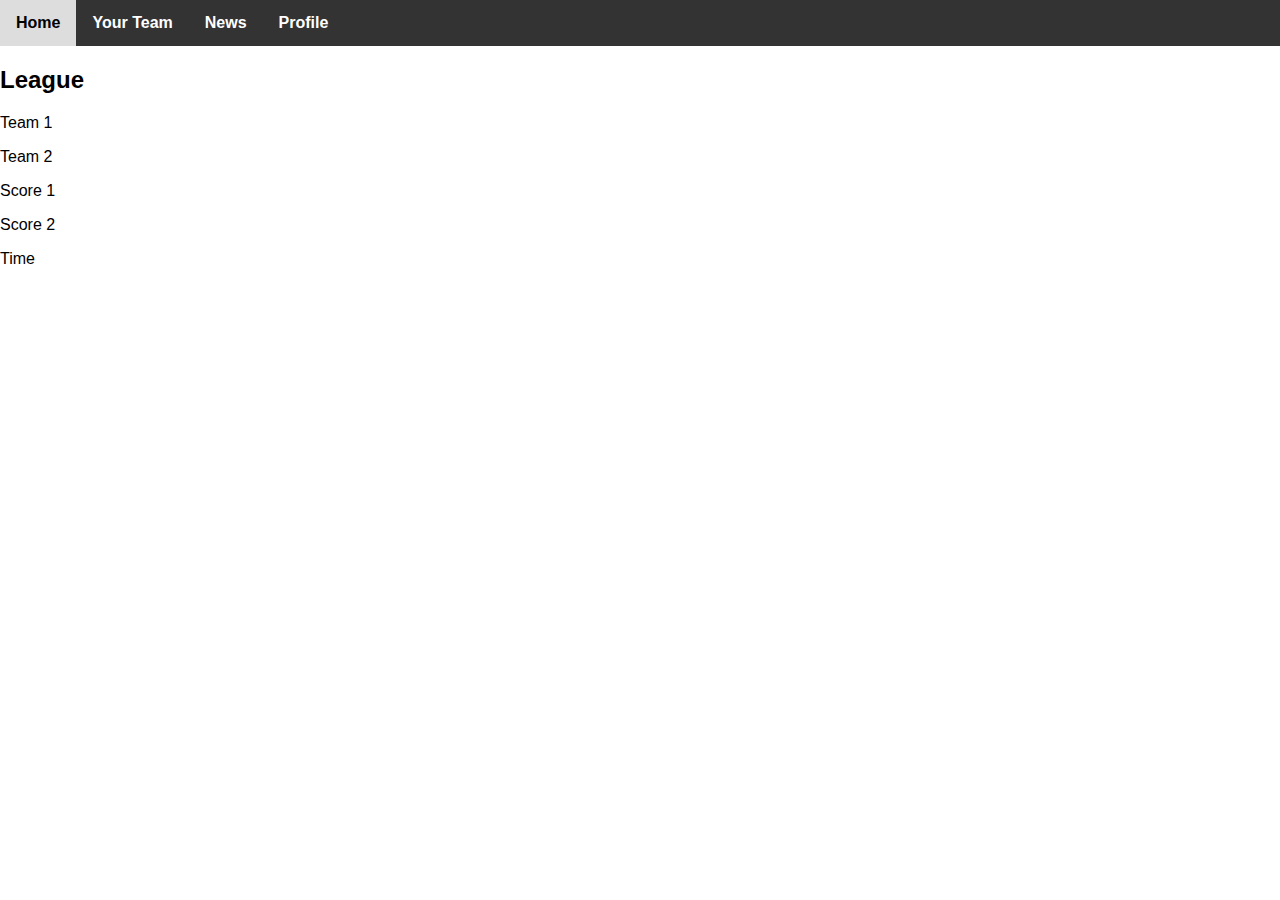
<file: Home.html>
<!DOCTYPE html>
<html lang="en">
<head>
    <meta charset="UTF-8">
    <meta name="viewport" content="width=device-width, initial-scale=1.0">
    <title>Millie's Sports</title>
    <link rel="stylesheet" href="style.css">
</head>
<body>
    <div class = "navbar">
        <a href="home.html">Home</a>
        <a href="YourTeam.html">Your Team</a>
        <a href="News.html">News</a>
        <a href="Profile.html">Profile</a>
    </div>

    <!-- Make the section for league games -->
    <!-- Section for day of the week and ability to switch days to see different games -->
     <div>
        <h2>League</h2>
        <P>Team 1</P>
        <P>Team 2</P>
        <P>Score 1</P>
        <p>Score 2</P>
        <p>Time</p>
        <!-- Repeat for more games on given day-->
     </div>
     
</body>
</html>
</file>
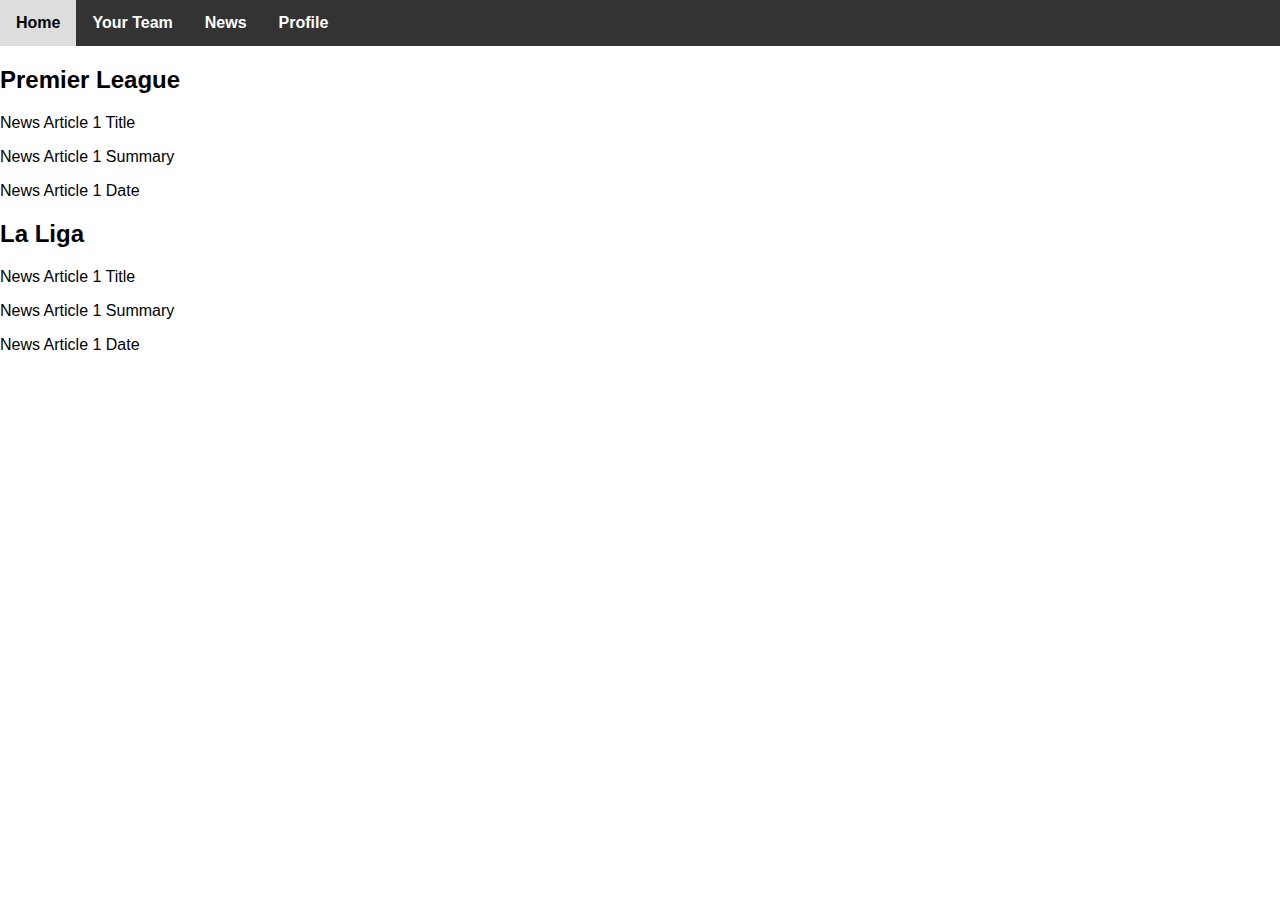
<file: News.html>
<!DOCTYPE html>
<html lang="en">
<head>
    <meta charset="UTF-8">
    <meta name="viewport" content="width=device-width, initial-scale=1.0">
    <title>Latest News</title>
    <link rel="stylesheet" href="style.css">
</head>
<body>
    <div class = "navbar">
        <a href="home.html">Home</a>
        <a href="YourTeam.html">Your Team</a>
        <a href="News.html">News</a>
        <a href="Profile.html">Profile</a>
    </div>

    <!-- News content goes here -->
     <div>
        <h2>Premier League</h2>
        <P>News Article 1 Title</P>
        <p>News Article 1 Summary</p>
        <p>News Article 1 Date</p>
        <!-- Repeat for more news articles-->
     </div>
     <div>
        <h2>La Liga</h2>
        <P>News Article 1 Title</P>
        <p>News Article 1 Summary</p>
        <p>News Article 1 Date</p>
        <!-- Repeat for more news articles-->
     </div>
</body>
</html>
</file>
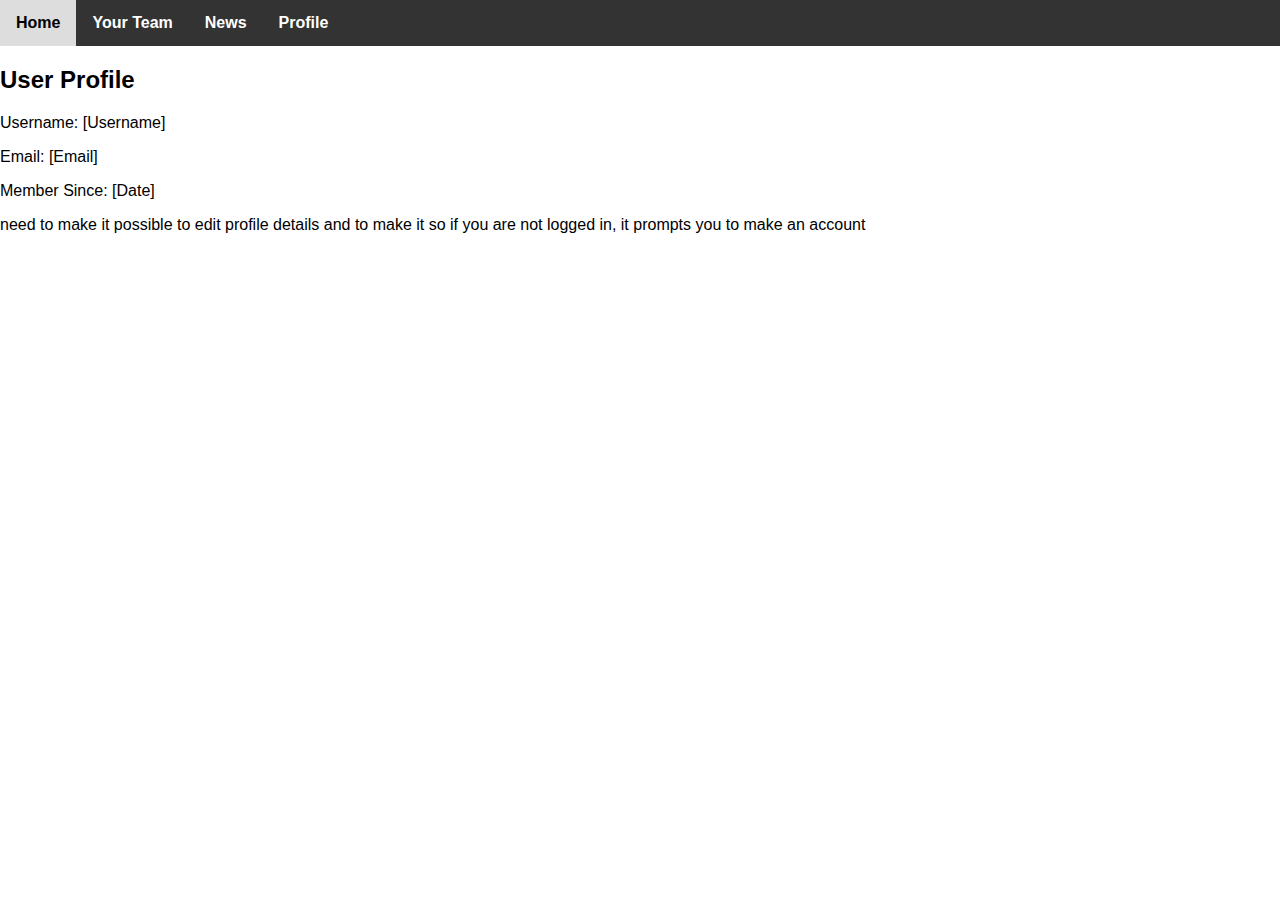
<file: Profile.html>
<!DOCTYPE html>
<html lang="en">
<head>
    <meta charset="UTF-8">
    <meta name="viewport" content="width=device-width, initial-scale=1.0">
    <title>Profile</title>
    <link rel="stylesheet" href="style.css">
</head>
<body>
    <div class = "navbar">
        <a href="home.html">Home</a>
        <a href="YourTeam.html">Your Team</a>
        <a href="News.html">News</a>
        <a href="Profile.html">Profile</a>
    </div>
    <!-- Profile content goes here -->
     <div>
        <h2>User Profile</h2>
        <P>Username: [Username]</P>
        <p>Email: [Email]</p>
        <p>Member Since: [Date]</p>
        <!-- Additional profile details can be added here -->
     </div>
     <div>
        need to make it possible to edit profile details and to make it so if you are not logged in, it prompts you to make an account
     </div>
</body>
</html>
</file>
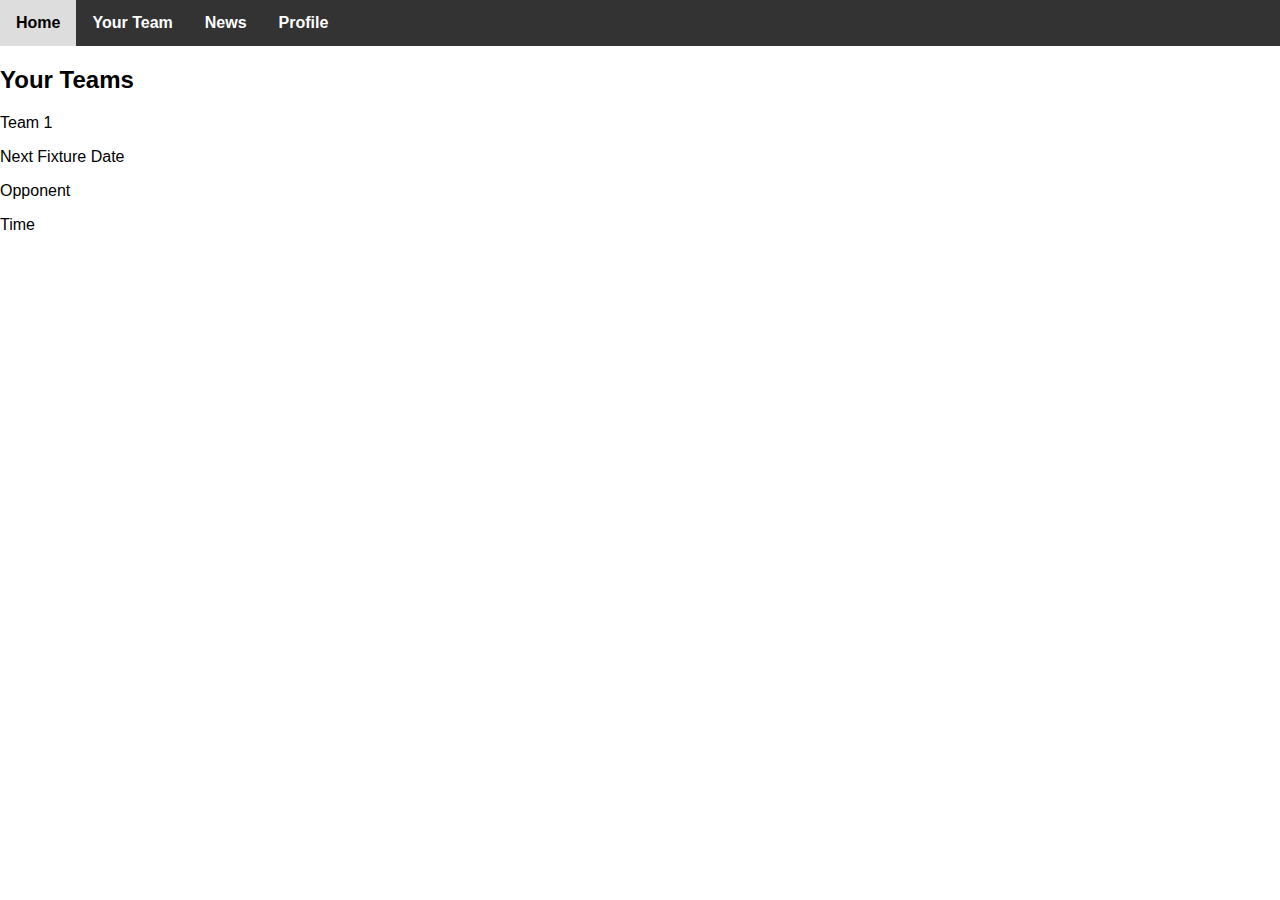
<file: YourTeam.html>
<!DOCTYPE html>
<html lang="en">
<head>
    <meta charset="UTF-8">
    <meta name="viewport" content="width=device-width, initial-scale=1.0">
    <title>Favorite Teams</title>
    <link rel="stylesheet" href="style.css">
</head>
<body>
    <div class = "navbar">
        <a href="Home.html">Home</a>
        <a href="YourTeam.html">Your Team</a>
        <a href="News.html">News</a>
        <a href="Profile.html">Profile</a>
    </div>
    <!-- List of favorite teams and when their next fixture is -->
     <div class = "Fav team 1"> 
        <h2>Your Teams</h2>
        <P>Team 1</P>
        <p>Next Fixture Date</p>
        <p>Opponent</p>
        <p>Time</p>
        <!-- Repeat for more teams-->
     </div>
     <!-- Repeat for more teams if user has more favorited teams if user has any more-->
</body>
</html>
</file>
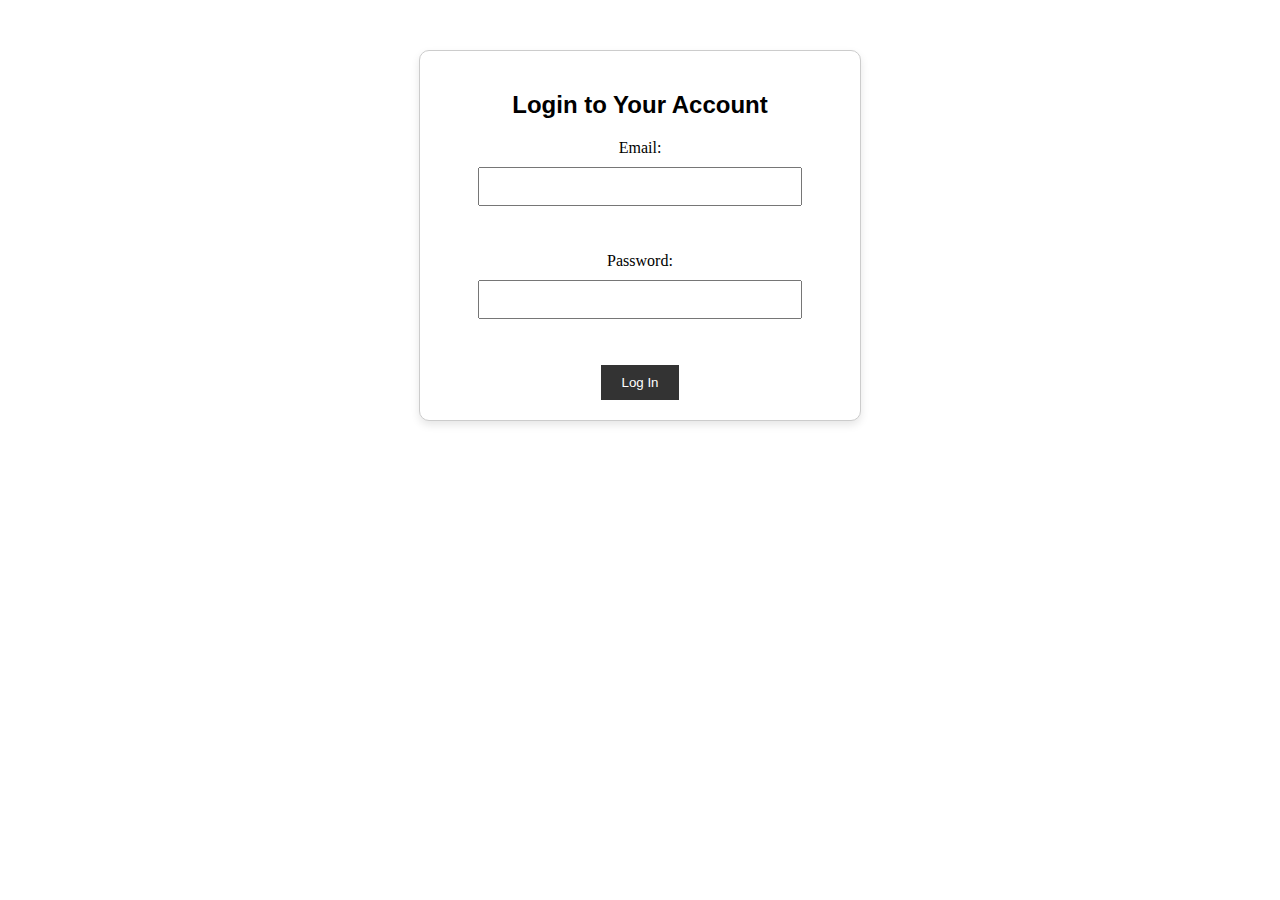
<file: FrontEnd/login.html>
<!DOCTYPE html>
<html lang="en">
<head>
    <meta charset="UTF-8">
    <meta name="viewport" content="width=device-width, initial-scale=1.0">
    <title>Login</title>
    <link rel="stylesheet" href="style.css">
</head>
<body>
    <div class = 'login'>
        <h2>Login to Your Account</h2>
        <form action="/submit-login" method="POST">
            <label for="email">Email:</label>
            <input type="email" id="email" name="email" required><br><br>
            <label for="password">Password:</label>
            <input type="password" id="password" name="password" required><br><br>
            <button type="submit">Log In</button>
        </form>
    </div>
</body>
</html>
</file>
<file: style.css>
.navbar {
    background-color: #333;
    overflow: hidden;
}

.navbar a {
    float: left;
    display: block;
    color: white;
    text-align: center;
    padding: 14px 16px;
    text-decoration: none;
    font-weight: bold;
}

.navbar a:hover {
    background-color: #ddd;
    color: black;
}

body {
    font-family: Arial, sans-serif;
    margin: 0;
    padding: 0;
}
</file>
<file: FrontEnd/style.css>
.navbar {
    background-color: #333;
    overflow: hidden;
}

.navbar a {
    float: left;
    display: block;
    color: white;
    text-align: center;
    padding: 14px 16px;
    text-decoration: none;
    font-weight: bold;
}

.navbar a:hover {
    background-color: #ddd;
    color: black;
}

#searchBox {
    float: left;
    padding: 8px 12px;
    margin-top: 8px;
    margin-left: 8px;
    border: 1px solid #ccc;
    border-radius: 20px;
    font-size: 14px;
    width: 200px;
}

#searchBtn {
    float: left;
    padding: 8px 16px;
    margin-top: 8px;
    margin-left: 8px;
    background-color: #4CAF50;
    color: white;
    border: none;
    border-radius: 20px;
    cursor: pointer;
    font-size: 14px;
}

#searchBtn:hover {
    background-color: #45a049;
}

body {
    font-family: Arial, sans-serif;
    margin: 0;
    padding: 0;
}

.login{
    text-align: center;
    margin-top: 50px;
    width: 400px;
    margin: 50px auto;
    padding: 20px;
    border: 1px solid #ccc;
    border-radius: 10px;
    box-shadow: 0 4px 8px rgba(0, 0, 0, 0.1);
    background-color: #fff;
}
.login input {
    display: block;
    margin: 10px auto;
    padding: 10px;
    width: 80%;
    max-width: 300px;
}

.login button {
    padding: 10px 20px;
    background-color: #333;
    color: white;
    border: none;
    cursor: pointer;
}

.login button:hover {
    background-color: #555;
}

#google-login-btn {
    background-color: #4285f4;
    color: white;
    border: none;
    padding: 10px 20px;
    cursor: pointer;
    width: 100%;
    margin-top: 10px;
}

#google-login-btn:hover {
    background-color: #3367d6;
}

.login label {
    font-family: Georgia, serif;
}

.register{
    text-align: center;
    margin-top: 50px;
    width: 400px;
    margin: 50px auto;
    padding: 20px;
    border: 1px solid #ccc;
    border-radius: 10px;
    box-shadow: 0 4px 8px rgba(0, 0, 0, 0.1);
    background-color: #fff;
}
.register input {
    display: block;
    margin: 10px auto;
    padding: 10px;
    width: 80%;
    max-width: 300px;
}

.register button {
    padding: 10px 20px;
    background-color: #333;
    color: white;
    border: none;
    cursor: pointer;
}

.register button:hover {
    background-color: #555;
}

.register label {
    font-family: Georgia, serif;
}


.profile-prompt {
    text-align: center;
    margin-top: 50px;
}

.profile-prompt button {
    padding: 10px 20px;
    margin: 10px;
    background-color: #333;
    color: white;
    border: none;
    cursor: pointer;
}

.profile-prompt button:hover {
    background-color: #555;
}

/* League sections styling */
.leagues-container {
    display: flex;
    flex-direction: column;
    gap: 20px;
    padding: 20px;
    max-width: 1200px;
    margin: 0 auto;
}

.league-card {
    background-color: #fff;
    border: 1px solid #ddd;
    border-radius: 8px;
    box-shadow: 0 2px 4px rgba(0, 0, 0, 0.1);
    padding: 15px;
}

.league-card h2 {
    margin: 0 0 10px 0;
    font-size: 1.5em;
    color: #333;
    border-bottom: 1px solid #eee;
    padding-bottom: 5px;
}

.matches {
    display: flex;
    flex-direction: column;
    gap: 10px;
}

.match {
    display: flex;
    justify-content: space-between;
    align-items: center;
    padding: 10px;
    background-color: #f9f9f9;
    border-radius: 5px;
    transition: background-color 0.2s;
}

.match:hover {
    background-color: #e0e0e0;
}

.team {
    font-weight: bold;
    flex: 1;
}

.vs {
    color: #666;
    margin: 0 10px;
}

.score {
    font-weight: bold;
    color: #000000;
    margin: 0 10px;
}

.time {
    color: #666;
}

/* Responsive for mobile */
@media (max-width: 768px) {
    .leagues-container {
        padding: 10px;
    }
    .match {
        flex-direction: column;
        text-align: center;
        gap: 5px;
    }
    .team, .vs, .score, .time {
        margin: 0;
    }
}

/* Your Team page styling */
.your-team-section {
    max-width: 1000px;
    margin: 20px auto;
    padding: 20px;
}

.teams-container {
    display: flex;
    flex-direction: column;
    gap: 20px;
}

.team-match-card {
    background-color: #fff;
    border: 1px solid #ddd;
    border-radius: 8px;
    box-shadow: 0 2px 4px rgba(0, 0, 0, 0.1);
    padding: 20px;
    display: flex;
    justify-content: space-between;
    align-items: center;
}

.team-info {
    display: flex;
    align-items: center;
    gap: 15px;
    flex: 1;
}

.team-logo-placeholder {
    font-size: 3em;
    color: #ccc;
    width: 60px;
    height: 60px;
    display: flex;
    align-items: center;
    justify-content: center;
    border: 1px solid #ddd;
    border-radius: 50%;
}

.team-details h3 {
    margin: 0 0 5px 0;
    color: #333;
}

.team-details p {
    margin: 0;
    color: #666;
}

.next-match {
    flex: 1;
    text-align: center;
}

.next-match h4 {
    margin: 0 0 10px 0;
    color: #333;
}

.match-teams {
    display: flex;
    justify-content: center;
    align-items: center;
    font-weight: bold;
    margin-bottom: 5px;
}

.home-team, .away-team {
    flex: 1;
    text-align: center;
}

.vs {
    margin: 0 10px;
    color: #666;
}

.match-details {
    display: flex;
    justify-content: center;
    gap: 20px;
    color: #666;
    font-size: 0.9em;
}

/* News page styling */
.news-section {
    max-width: 1200px;
    margin: 20px auto;
    padding: 20px;
}

.news-section h1 {
    text-align: center;
    margin-bottom: 40px;
    color: #333;
}

.news-category {
    margin-bottom: 40px;
}

.news-category h2 {
    border-bottom: 2px solid #333;
    padding-bottom: 10px;
    margin-bottom: 20px;
    color: #333;
}

.news-articles {
    display: grid;
    grid-template-columns: repeat(auto-fill, minmax(300px, 1fr));
    gap: 20px;
}

.news-card {
    background-color: #fff;
    border: 1px solid #ddd;
    border-radius: 8px;
    box-shadow: 0 2px 4px rgba(0, 0, 0, 0.1);
    overflow: hidden;
    transition: transform 0.2s;
}

.news-card:hover {
    transform: translateY(-5px);
}

.news-image-placeholder {
    height: 150px;
    background-color: #f0f0f0;
    display: flex;
    align-items: center;
    justify-content: center;
    color: #ccc;
    font-size: 1.5em;
}

.news-content {
    padding: 15px;
}

.news-content h3 {
    margin: 0 0 10px 0;
    color: #333;
    font-size: 1.1em;
}

.news-content p {
    margin: 0 0 10px 0;
    color: #666;
    line-height: 1.4;
}

.news-date {
    color: #999;
    font-size: 0.9em;
}

@media (max-width: 768px) {
    .news-section {
        padding: 10px;
    }
    .news-articles {
        grid-template-columns: 1fr;
    }
}

/* Profile page styling */
.profile-section {
    max-width: 800px;
    margin: 20px auto;
    padding: 20px;
}

.profile-section h1 {
    text-align: center;
    margin-bottom: 30px;
    color: #333;
}

.profile-section p {
    font-size: 1.2em;
    font-weight: bold;
    color: #333;
    margin-bottom: 20px;
}

.profile-section button {
    background-color: #d32f2f;
    color: white;
    border: none;
    padding: 10px 20px;
    border-radius: 5px;
    cursor: pointer;
    font-size: 1em;
}

.profile-section button:hover {
    background-color: #b71c1c;
}

.match-card {
    background: white;
    padding: 5px;
    margin: 10px 0;
    border-radius: 12px;
    box-shadow: 0 3px 8px rgba(0,0,0,0.15);
    border: 1px solid #eaeaea;
    transition: transform 0.15s ease, box-shadow 0.15s ease;
}

.match-card:hover {
    transform: translateY(-2px);
    box-shadow: 0 6px 16px rgba(0,0,0,0.2);
}

.teams {
    font-size: 18px;
    font-weight: 600;
    display: flex;
    justify-content: space-between;
    align-items: center;
}

.team {
    width: 40%;
    text-align: center;
}

.vs {
    width: 20%;
    text-align: center;
    color: #888;
    font-weight: 500;
}

.match-date {
    margin-top: 8px;
    font-size: 14px;
    color: #666;
    text-align: center;
}

/* Add this CSS somewhere in your file (e.g., in a <style> tag in the <head>) */
.league-logo {
    max-width: 50px; /* Control the size of the logo */
    height: auto;
    margin-right: 10px; /* Space between logo and league name */
    vertical-align: middle; /* Align the image with the text */
}

/* Flexbox can help align the logo and h2 */
.league-card {
    display: flex;
    flex-direction: column; /* Stack contents vertically */
}

/* Add this CSS somewhere in your file */
.team-crest {
    height: 35px;       /* Set a small, consistent size for inline logos */
    width: auto;
    vertical-align: middle; /* Align the logo with the team name text */
    margin: 0 4px;      /* Small spacing around the logo */
}

.team-lineup {
    display: flex;
    justify-content: space-between; /* Space out the home team, 'vs', and away team */
    align-items: center;
    font-weight: bold;
}

#date-selector {
    display: flex;
    justify-content: space-between; /* Pushes the arrows to the edges */
    align-items: center;
    
    /* Dark background from the image */
    background-color: #333; 
    border-radius: 8px; /* Optional slight rounding */
    padding: 10px 15px; /* Padding inside the bar */
    height: 39px; /* Gives the bar a fixed height */
    width: 100%; /* Spans the full width */
    max-width: 500px; /* Keeps it contained for a cleaner look */
    margin: 20px auto; /* Centers the selector */
}

/* --- Current Date Text Styling --- */
#current-date-display {
    /* Centered text in the middle */
    flex-grow: 1; 
    text-align: center;
    
    /* Font style matching the image */
    font-size: 1.6em; 
    font-weight: 500;
    color: white; /* White text */
    
    /* Reset background/border used in the old version */
    background-color: transparent; 
    padding: 0;
}

/* --- Navigation Button Styling --- */
.date-nav-button {
    background-color: #555555; /* Dark gray background for the buttons */
    border: none;
    border-radius: 50%; /* Makes them circular */
    color: white; /* White arrow */
    font-size: 1.5em; 
    line-height: 1; /* Aligns the arrow symbol vertically */
    height: 40px;
    width: 40px;
    display: flex;
    justify-content: center;
    align-items: center;
    cursor: pointer;
    transition: background-color 0.2s;
}

.date-nav-button:hover {
    background-color: #666666; /* Slightly lighter on hover */
}

/* Styles for searchedTeams.html */
h1 {
    text-align: center;
    margin-top: 50px;
    color: #333;
}

#resultsList {
    list-style-type: none;
    padding: 0;
    width: 80%;
    margin: 20px auto;
    background-color: #fff;
    border: 1px solid #ccc;
    border-radius: 10px;
    box-shadow: 0 4px 8px rgba(0, 0, 0, 0.1);
}

#resultsList li {
    display: flex;
    justify-content: space-between;
    align-items: center;
    padding: 15px;
    border-bottom: 1px solid #eee;
}

#resultsList li:last-child {
    border-bottom: none;
}

.favButton {
    padding: 8px 16px;
    background-color: white;
    border: 1px solid #ccc;
    border-radius: 5px;
    cursor: pointer;
    font-size: 14px;
}

.favButton:hover {
    background-color: #f0f0f0;
}
</file>
